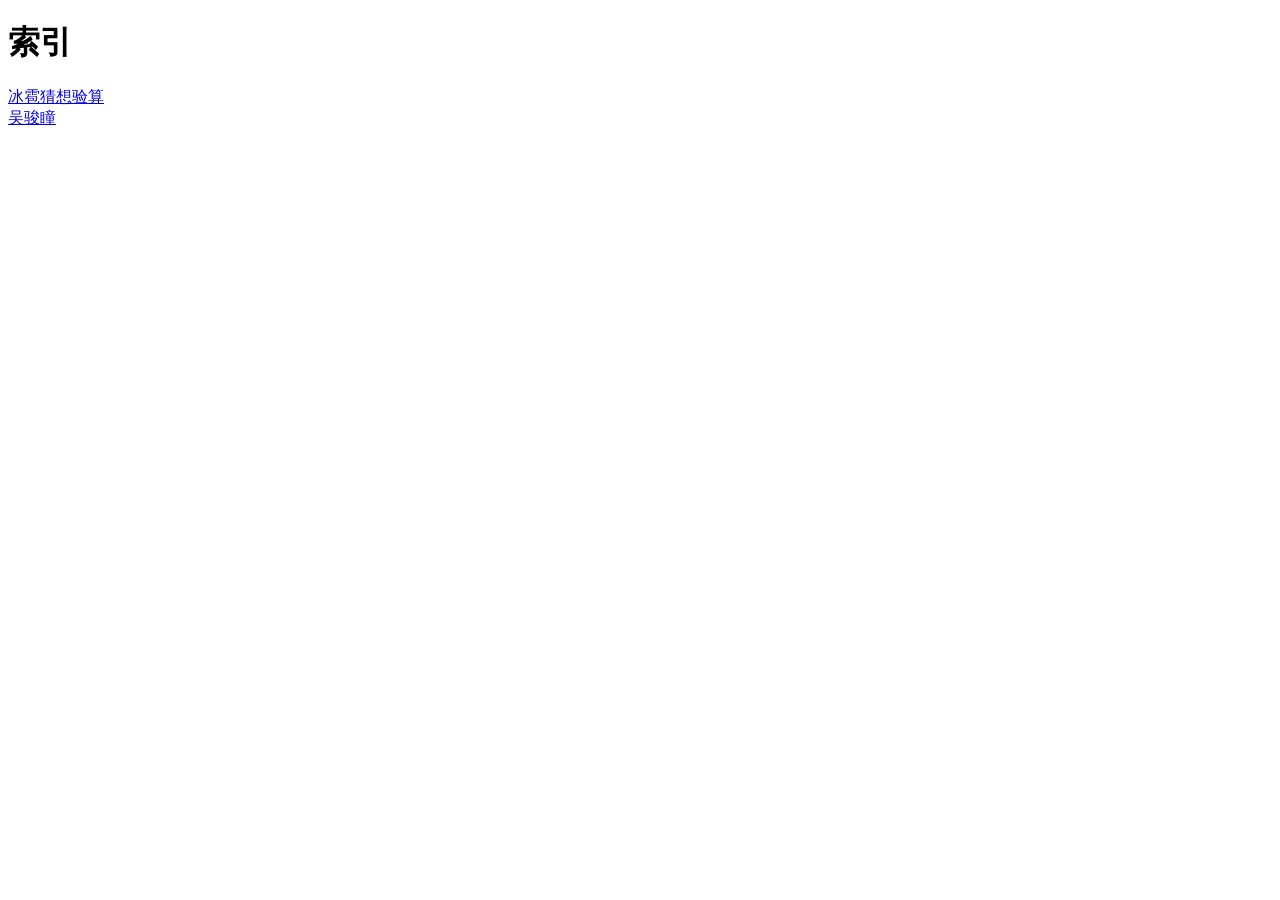
<file: index.html>
<!DOCTYPE html>
<html>
    <head>
        <link rel="stylesheet" href="index.css" />
        <title>索引</title>
    </head>
    <body>
        <h1>索引</h1>
        <ul>
            <li><a href="hail">冰雹猜想验算</a></li>
            <li><a href="wjt">吴骏瞳</a></li>
        </ul>
    </body>
</html>
</file>
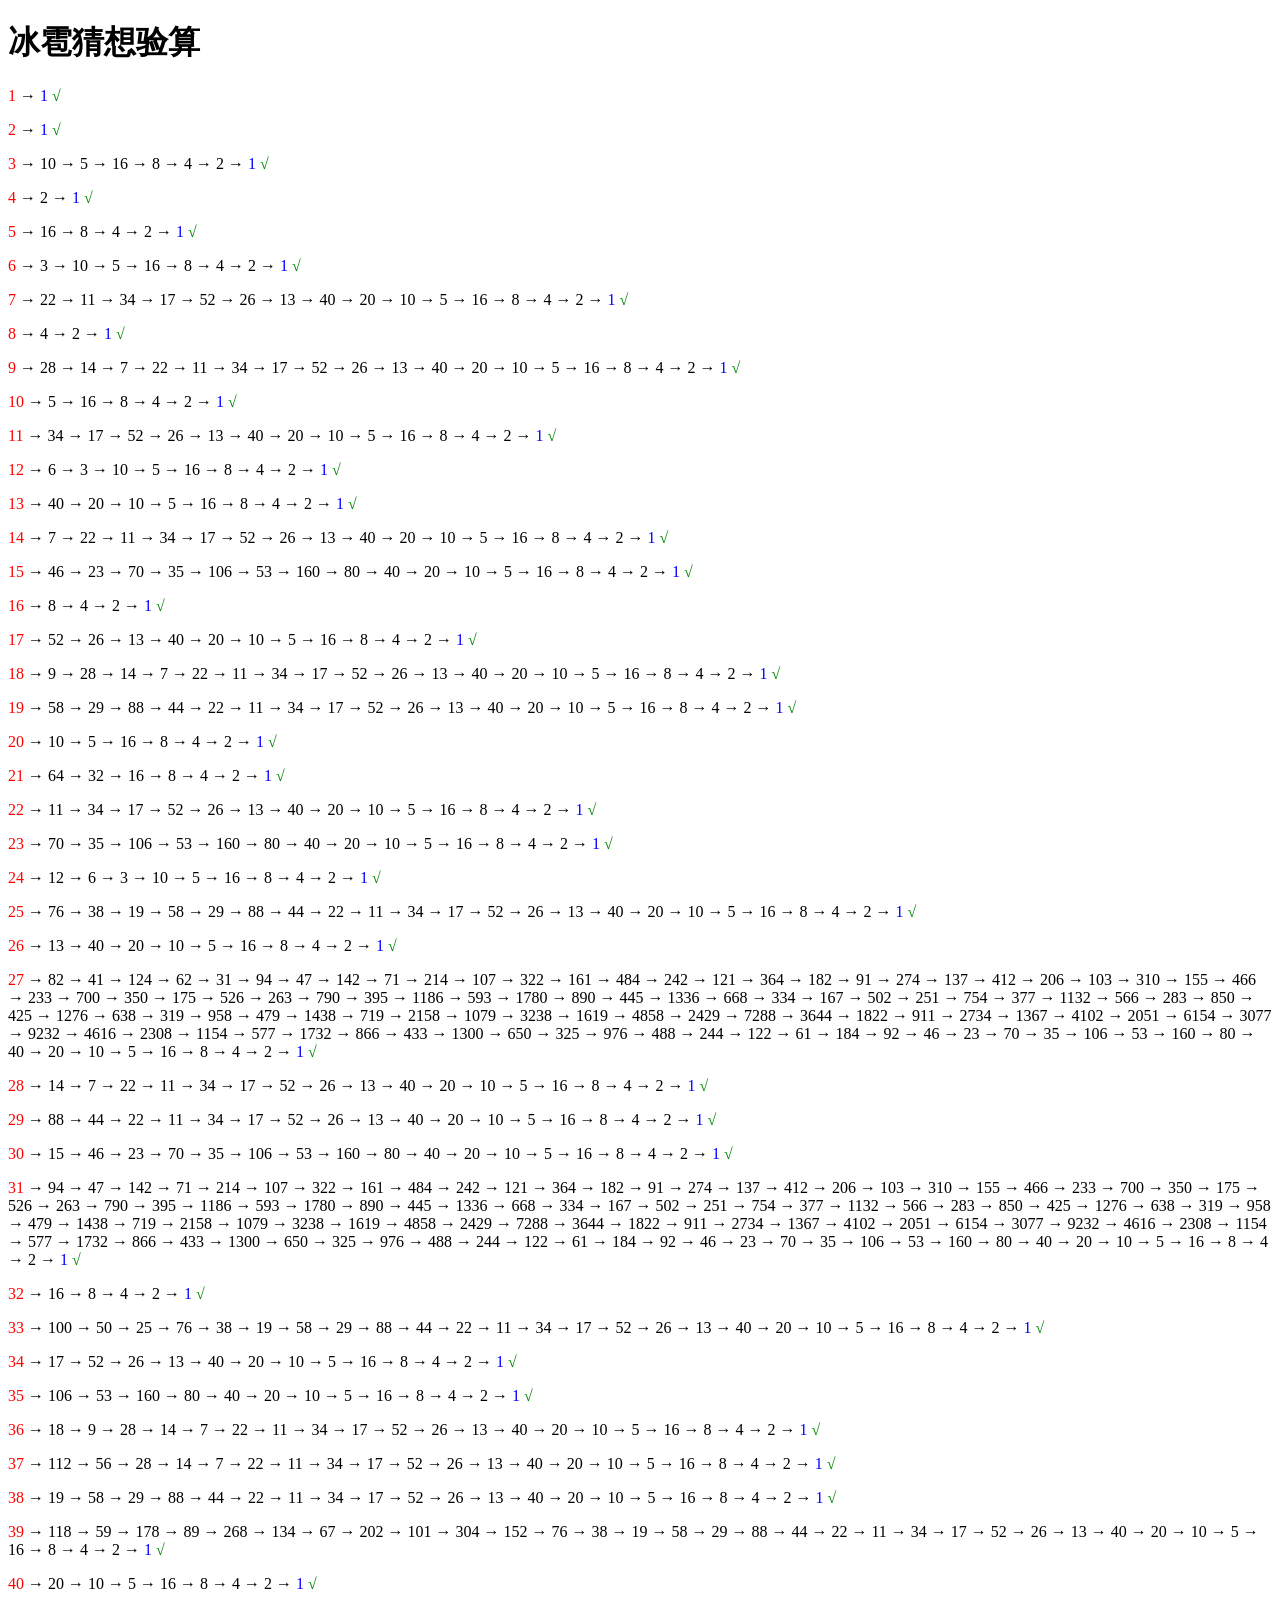
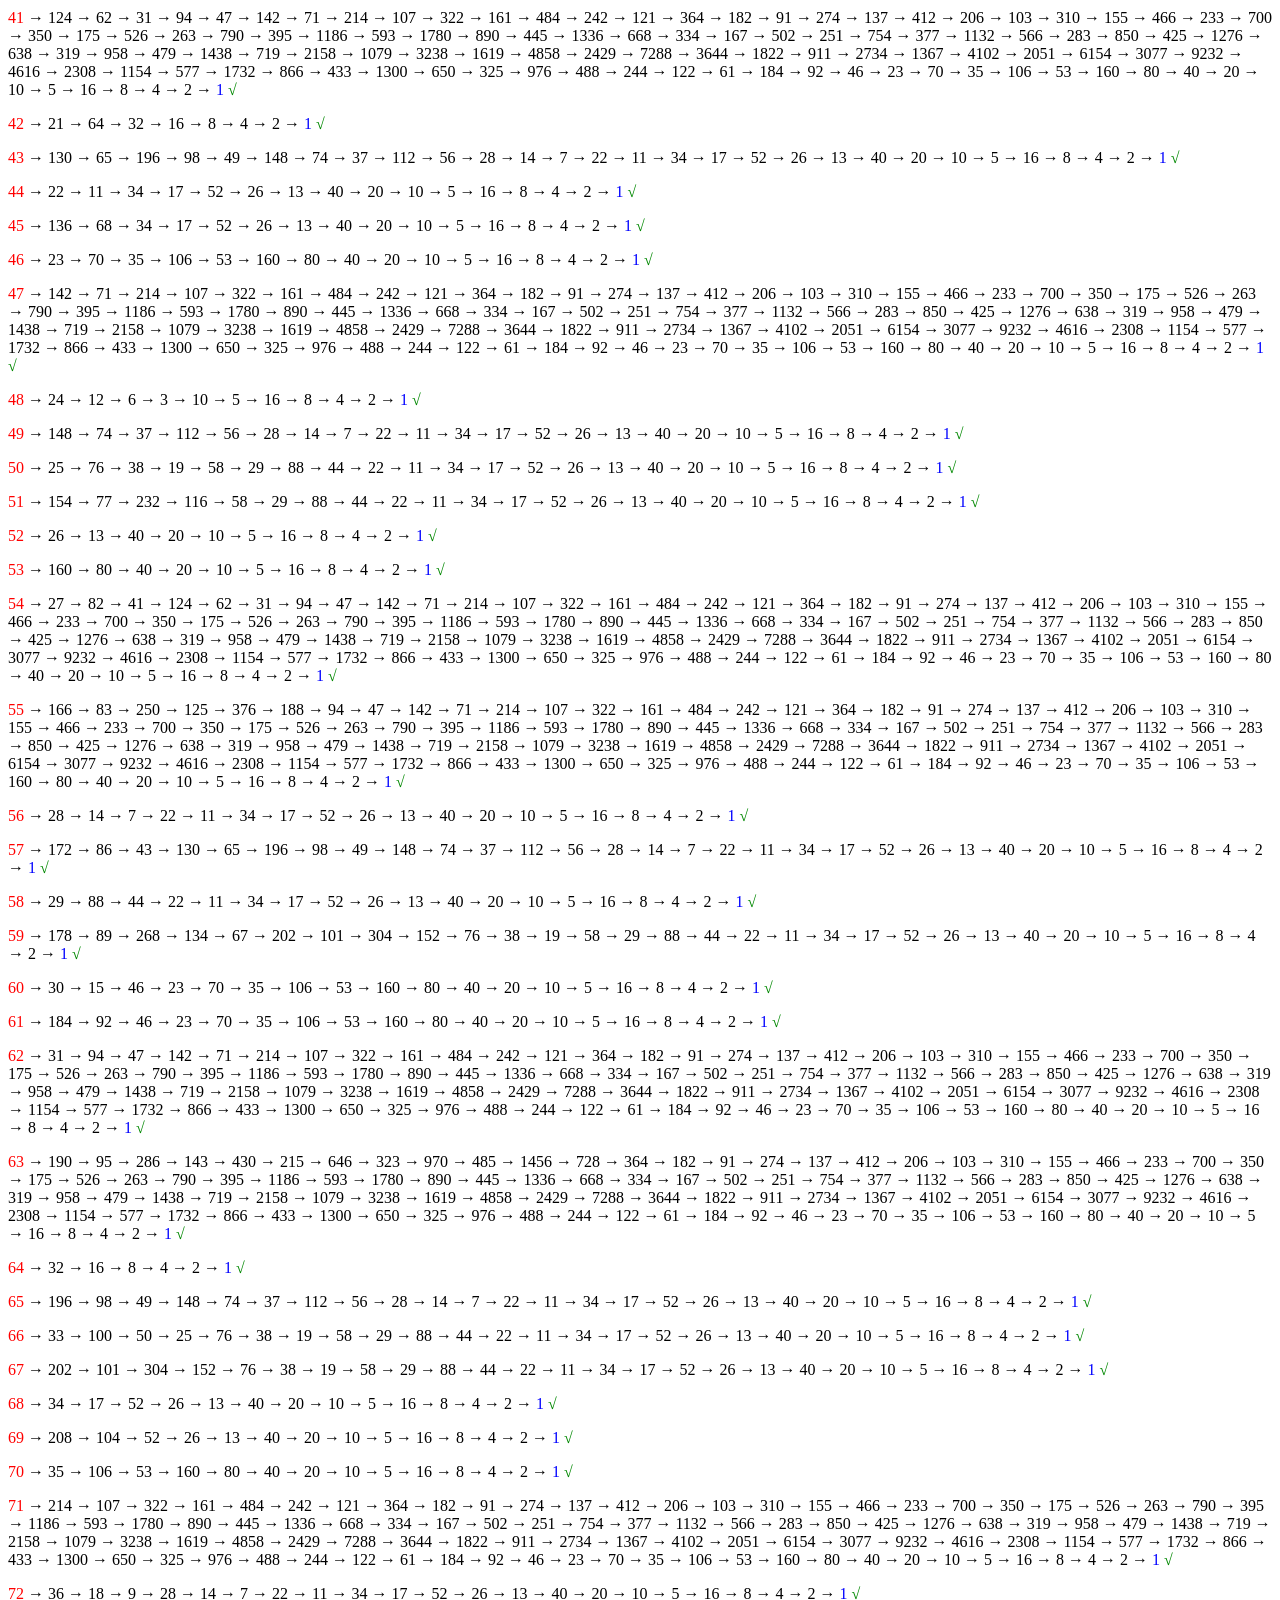
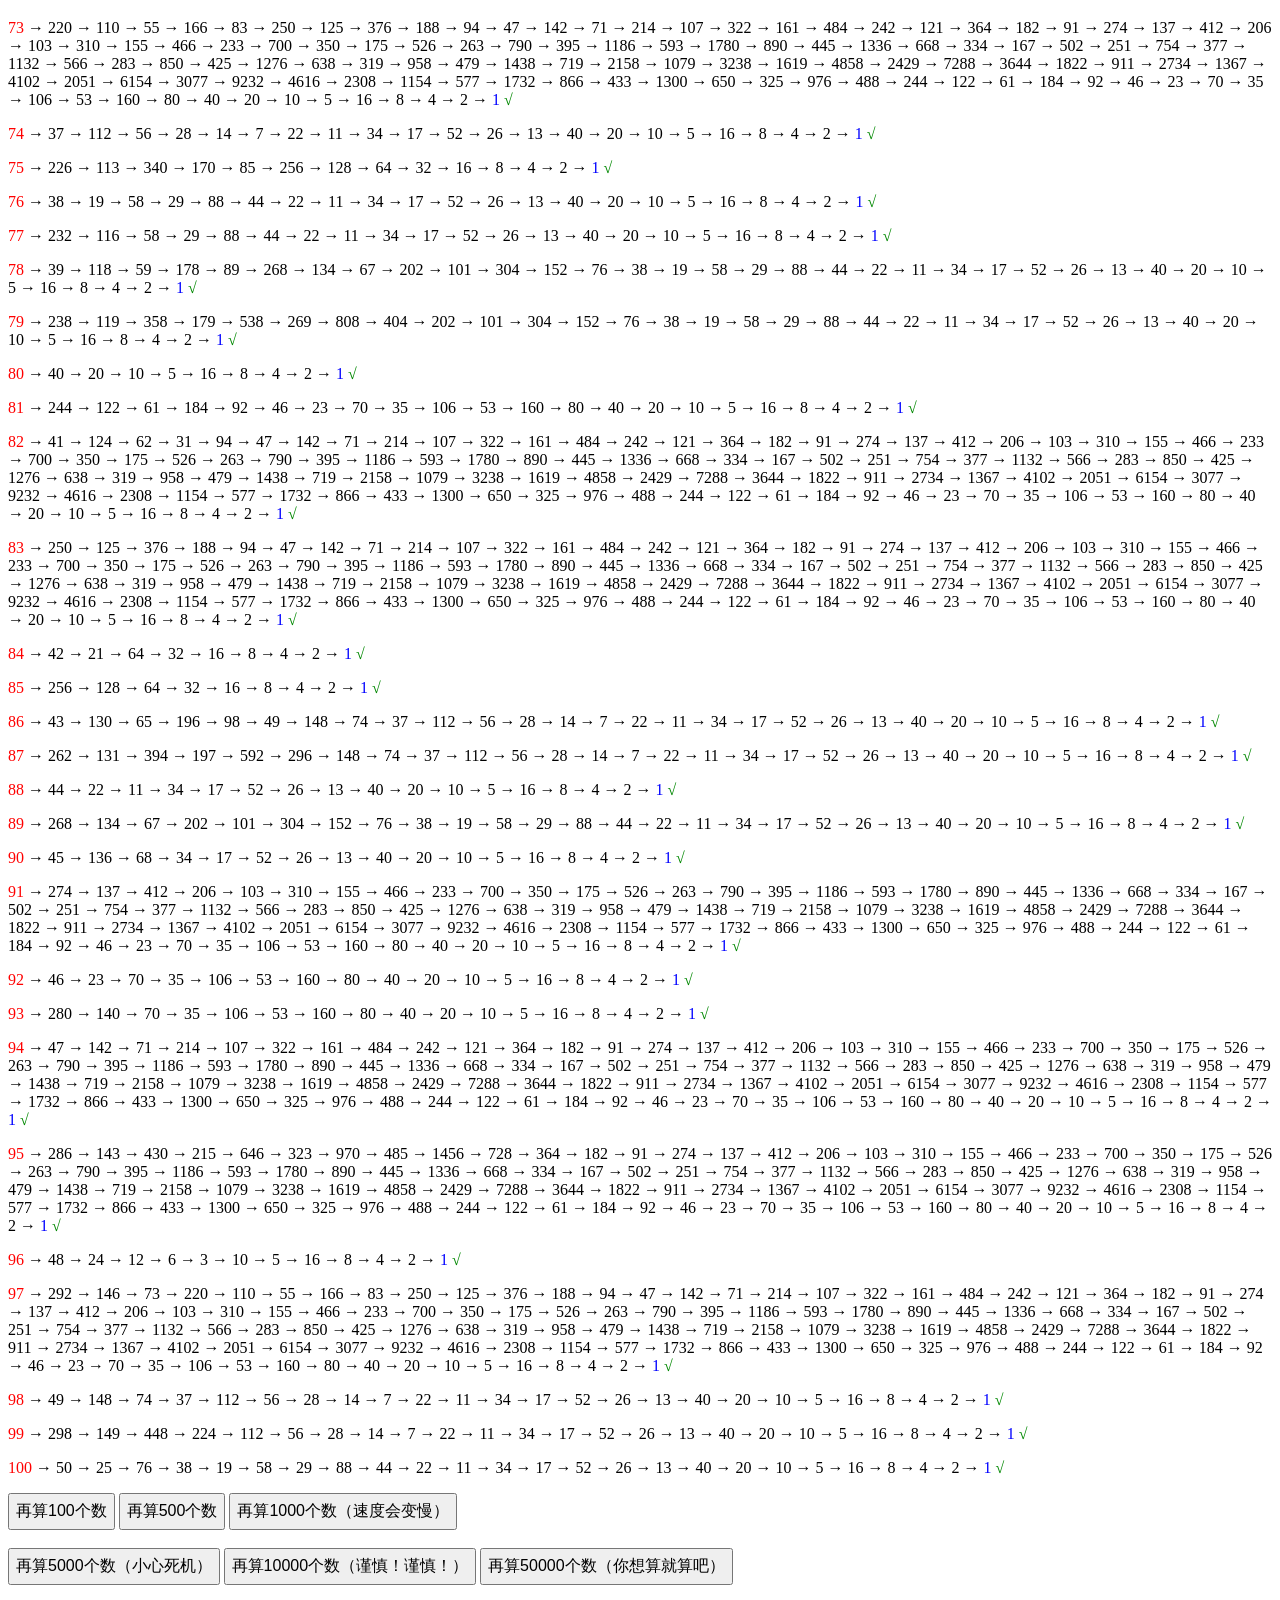
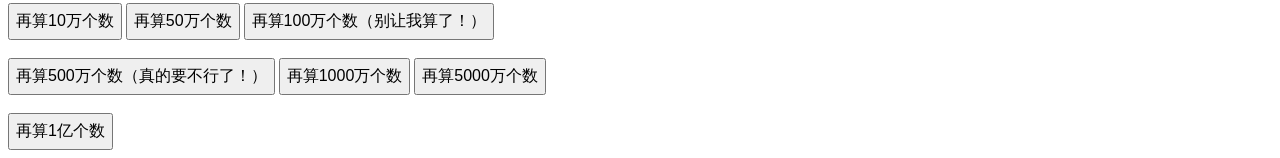
<file: hail.html>
<!DOCTYPE html>
<html>
    <head>
        <link rel="stylesheet" href="hail.css" />
        <script src="jquery/jquery.min.js"></script>
        <title>冰雹猜想验算</title>
    </head>
    <body>
        <h1>冰雹猜想验算</h1>
        <div></div>
        <form action="javascript:void(0)">
            <input type="button" value="再算100个数" onclick="calc(1)" />
            <input type="button" value="再算500个数" onclick="calc(5)" />
            <input type="button" value="再算1000个数（速度会变慢）" onclick="calc(10)" /><br /><br />
            <input type="button" value="再算5000个数（小心死机）" onclick="calc(50)" />
            <input type="button" value="再算10000个数（谨慎！谨慎！）" onclick="calc(100)" />
            <input type="button" value="再算50000个数（你想算就算吧）" onclick="calc(500)" /><br /><br />
            <input type="button" value="再算10万个数" onclick="calc(1000)" />
            <input type="button" value="再算50万个数" onclick="calc(5000)" />
            <input type="button" value="再算100万个数（别让我算了！）" onclick="calc(10000)" /><br /><br />
            <input type="button" value="再算500万个数（真的要不行了！）" onclick="calc(50000)" />
            <input type="button" value="再算1000万个数" onclick='alert("想得美！")' />
            <input type="button" value="再算5000万个数" /><br /><br />
            <input type="button" value="再算1亿个数" onclick="close()" />
        </form>
        <script src="hail.js"></script>
    </body>
</html>
</file>
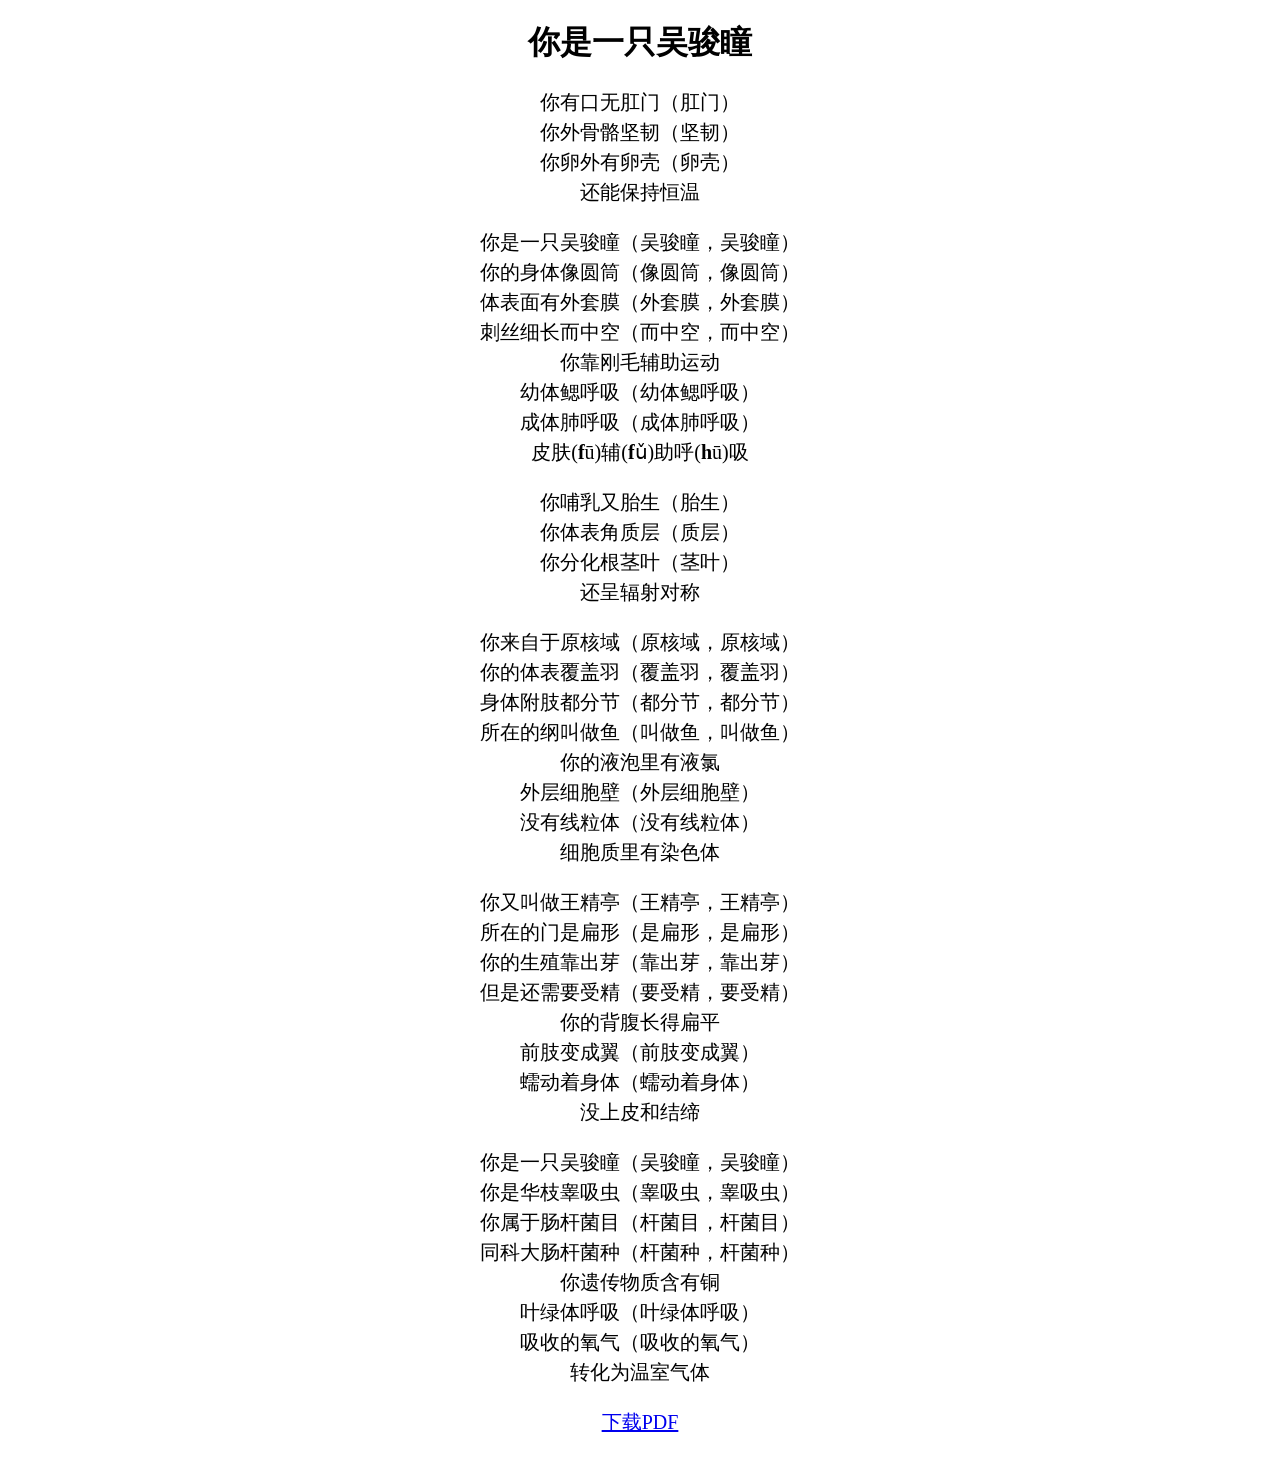
<file: wjt.html>
<!DOCTYPE html>
<html>
    <head>
        <link rel="stylesheet" href="wjt.css" />
        <title>你是一只吴骏瞳</title>
    </head>
    <body>
        <h1>你是一只吴骏瞳</h1>
        <p>
            你有口无肛门（肛门）<br />
            你外骨骼坚韧（坚韧）<br />
            你卵外有卵壳（卵壳）<br />
            还能保持恒温
        </p>
        <p>
            你是一只吴骏瞳（吴骏瞳，吴骏瞳）<br />
            你的身体像圆筒（像圆筒，像圆筒）<br />
            体表面有外套膜（外套膜，外套膜）<br />
            刺丝细长而中空（而中空，而中空）<br />
            你靠刚毛辅助运动<br />
            幼体鳃呼吸（幼体鳃呼吸）<br />
            成体肺呼吸（成体肺呼吸）<br />
            皮肤(<b>f</b>&#363;)辅(<b>f</b>&#468;)助呼(<b>h</b>&#363;)吸
        </p>
        <p>
            你哺乳又胎生（胎生）<br />
            你体表角质层（质层）<br />
            你分化根茎叶（茎叶）<br />
            还呈辐射对称
        </p>
        <p>
            你来自于原核域（原核域，原核域）<br />
            你的体表覆盖羽（覆盖羽，覆盖羽）<br />
            身体附肢都分节（都分节，都分节）<br />
            所在的纲叫做鱼（叫做鱼，叫做鱼）<br />
            你的液泡里有液氯<br />
            外层细胞壁（外层细胞壁）<br />
            没有线粒体（没有线粒体）<br />
            细胞质里有染色体
        </p>
        <p>
            你又叫做王精亭（王精亭，王精亭）<br />
            所在的门是扁形（是扁形，是扁形）<br />
            你的生殖靠出芽（靠出芽，靠出芽）<br />
            但是还需要受精（要受精，要受精）<br />
            你的背腹长得扁平<br />
            前肢变成翼（前肢变成翼）<br />
            蠕动着身体（蠕动着身体）<br />
            没上皮和结缔
        </p>
        <p>
            你是一只吴骏瞳（吴骏瞳，吴骏瞳）<br />
            你是华枝睾吸虫（睾吸虫，睾吸虫）<br />
            你属于肠杆菌目（杆菌目，杆菌目）<br />
            同科大肠杆菌种（杆菌种，杆菌种）<br />
            你遗传物质含有铜<br />
            叶绿体呼吸（叶绿体呼吸）<br />
            吸收的氧气（吸收的氧气）<br />
            转化为温室气体
        </p>
        <p><a href="wjt.pdf" target="_blank">下载PDF</a></p>
    </body>
</html>
</file>
<file: index.css>
ul {
    padding: 0px;
    list-style-type: none;
}
</file>
<file: hail.css>
.sta {
    color: #f00;
}
.one {
    color: #00f;
}
.get {
    color: #080;
}
input {
    font-size: 16px;
    padding: 6px;
}
</file>
<file: wjt.css>
h1,p {
    text-align: center;
}
p {
    font-size: 20px;
    line-height: 30px;
}
b {
    font-weight: bold;
}
</file>
